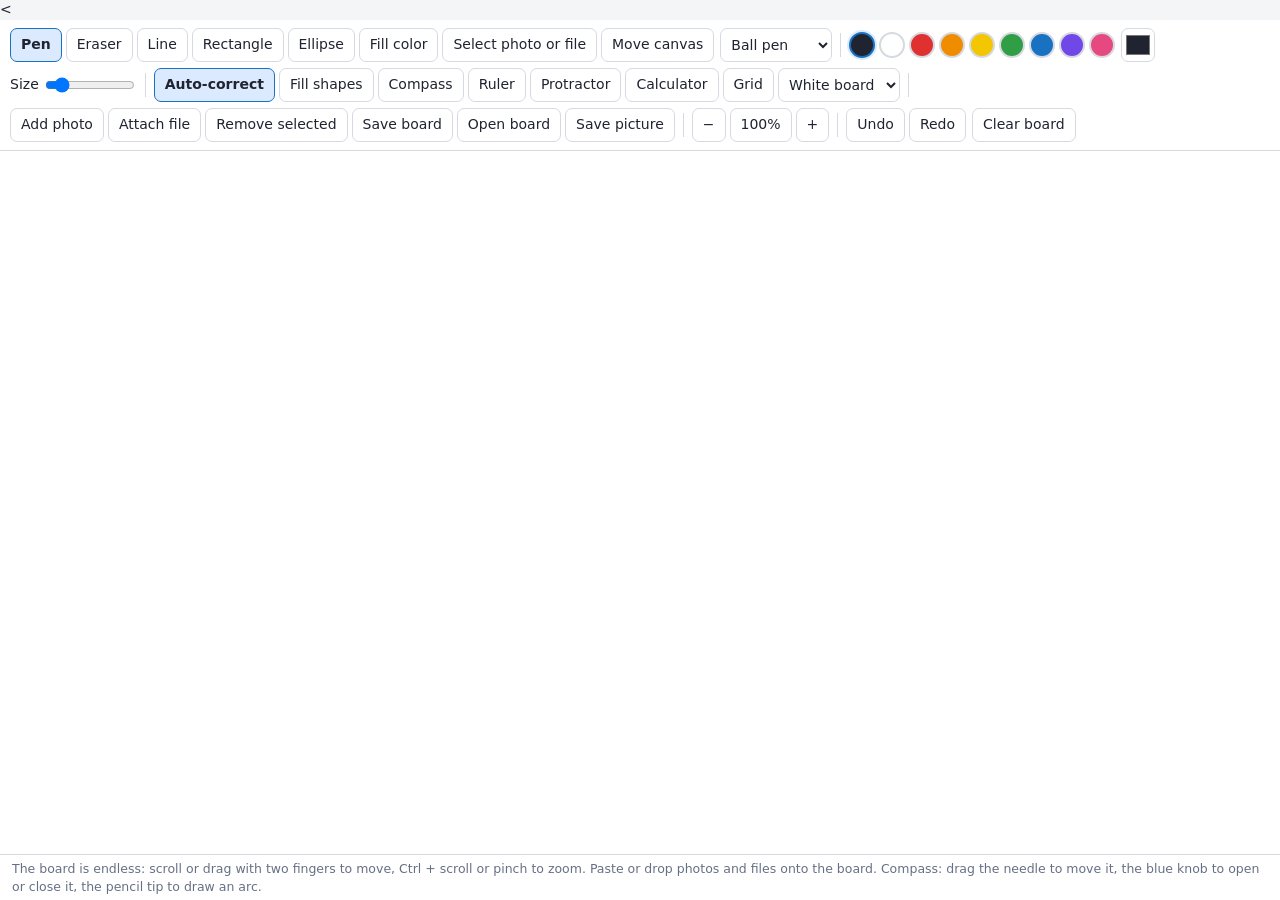
<file: index.html>
<!DOCTYPE html>
<html lang="en">
<head>
<meta charset="utf-8">
<meta name="viewport" content="width=device-width, initial-scale=1, viewport-fit=cover">
<title>Teaching Whiteboard</title>
 <<link rel="stylesheet" href="jos.css">

</head>
<body>
<div class="bar" role="toolbar" aria-label="Whiteboard tools">
 <div class="grp" id="tools">
  <button data-t="pen" class="on">Pen</button><button data-t="er">Eraser</button><button data-t="line">Line</button><button data-t="rect">Rectangle</button><button data-t="ell">Ellipse</button><button data-t="fill">Fill color</button><button data-t="sel">Select photo or file</button><button data-t="hand">Move canvas</button>
 </div>
 <select id="pt" aria-label="Pen type"><option value="pen">Ball pen</option><option value="pencil">Pencil</option><option value="marker">Marker</option><option value="brush">Brush</option><option value="hl">Highlighter</option><option value="chalk">Chalk</option></select>
 <span class="sep"></span>
 <div class="grp" id="sw"></div>
 <input type="color" id="col" value="#1f2430" aria-label="Custom color" title="Custom color">
 <label class="grp" title="Pen size">Size <input type="range" id="size" min="1" max="24" value="4"></label>
 <span class="sep"></span>
 <div class="grp sec">
  <button id="snap" class="on" aria-pressed="true" title="Rough lines, circles, triangles and rectangles snap to clean shapes">Auto-correct</button>
  <button id="fillt" aria-pressed="false" title="Shapes get a translucent fill">Fill shapes</button>
  <button id="comp" aria-pressed="false">Compass</button>
  <button id="rul" aria-pressed="false">Ruler</button>
  <button id="pro" aria-pressed="false">Protractor</button>
  <button id="calcb" aria-pressed="false">Calculator</button>
  <button id="grid" aria-pressed="false">Grid</button>
  <select id="bg" aria-label="Board color"><option value="white">White board</option><option value="green">Green board</option><option value="black">Black board</option></select>
 </div>
 <span class="sep"></span>
 <div class="grp sec"><button id="addp" title="Add a photo (you can also paste or drop one)">Add photo</button><button id="attach" title="Attach a PowerPoint, PDF or any file">Attach file</button><button id="rm">Remove selected</button><button id="sb">Save board</button><button id="ob">Open board</button><button id="sp">Save picture</button><input type="file" id="fp" accept="image/*" multiple hidden><input type="file" id="fa" multiple hidden><input type="file" id="fo" accept=".json,application/json" hidden></div>
 <span class="sep"></span>
 <div class="grp sec"><button id="zo" aria-label="Zoom out">−</button><button id="zl" title="Reset zoom">100%</button><button id="zi" aria-label="Zoom in">+</button></div>
 <span class="sep"></span>
 <div class="grp"><button id="undo">Undo</button><button id="redo">Redo</button><button id="more" class="morebtn" aria-expanded="false">More tools</button></div><div class="grp sec"><button id="clear">Clear board</button></div>
</div>
<div id="board" data-bg="white">
 <canvas id="img"></canvas><canvas id="main"></canvas><canvas id="ov" aria-label="Drawing area"></canvas>
 <div id="toast" role="status"></div>
 <div id="calc" hidden>
  <div class="ch" id="ch"><span>Calculator</span><button id="cc" aria-label="Close calculator">×</button></div>
  <input id="ci" autocomplete="off" inputmode="none" aria-label="Expression" placeholder="Type or tap keys">
  <div id="cr" aria-live="polite"></div>
  <div class="ck" id="ck"></div>
 </div>
</div>
<div class="foot">The board is endless: scroll or drag with two fingers to move, Ctrl + scroll or pinch to zoom. Paste or drop photos and files onto the board. Compass: drag the needle to move it, the blue knob to open or close it, the pencil tip to draw an arc.</div>
  <script src="jos.js" type="module"></script>
</file>
<file: jos.css>
:root{--bg:#f4f5f7;--panel:#ffffff;--ink:#1f2430;--mute:#667085;--line:#d6d9e0;--acc:#1971c2;--accbg:#dbeafe;box-sizing:border-box;padding-top:env(safe-area-inset-top,0px);padding-bottom:env(safe-area-inset-bottom,0px);color-scheme:light}
@media(prefers-color-scheme:dark){:root:not([data-theme="light"]){--bg:#121418;--panel:#1c1f26;--ink:#e7e9ee;--mute:#9aa1ad;--line:#2f343d;--acc:#74b0f5;--accbg:#22364f;color-scheme:dark}}
:root[data-theme="dark"]{--bg:#121418;--panel:#1c1f26;--ink:#e7e9ee;--mute:#9aa1ad;--line:#2f343d;--acc:#74b0f5;--accbg:#22364f;color-scheme:dark}
*{box-sizing:border-box}
html,body{height:100%;margin:0}
body{height:100dvh;overscroll-behavior:none;display:flex;flex-direction:column;background:var(--bg);color:var(--ink);font:14px/1.4 system-ui,-apple-system,"Segoe UI",sans-serif;overflow:hidden}
button,select,input{font:inherit;color:inherit}
button{cursor:pointer;background:var(--panel);border:1px solid var(--line);border-radius:7px;padding:5px 10px;min-height:34px;white-space:nowrap}
button:hover{background:var(--accbg)}
button.on{background:var(--accbg);border-color:var(--acc);font-weight:600}
button:focus-visible,select:focus-visible,input:focus-visible{outline:2px solid var(--acc);outline-offset:1px}
.bar{display:flex;flex-wrap:wrap;gap:6px;align-items:center;padding:8px 10px;background:var(--panel);border-bottom:1px solid var(--line)}
.grp{display:flex;gap:4px;align-items:center}
.sep{width:1px;height:24px;background:var(--line);margin:0 2px}
.sw{width:26px;height:26px;min-height:26px;padding:0;border-radius:50%;border:2px solid var(--line)}
.sw.on{border-color:var(--acc);box-shadow:0 0 0 2px var(--accbg)}
input[type=color]{width:34px;height:34px;padding:2px;border:1px solid var(--line);border-radius:7px;background:var(--panel)}
input[type=range]{width:90px}
select{min-height:34px;border:1px solid var(--line);border-radius:7px;background:var(--panel);padding:4px 6px}
#board{flex:1;position:relative;min-height:0;overflow:hidden;--g:rgba(0,0,0,.09)}
#board[data-bg="white"]{background-color:#fff}
#board[data-bg="green"]{background-color:#1f4d3a;--g:rgba(255,255,255,.12)}
#board[data-bg="black"]{background-color:#15171a;--g:rgba(255,255,255,.12)}
#board.grid{background-image:linear-gradient(var(--g) 1px,transparent 1px),linear-gradient(90deg,var(--g) 1px,transparent 1px)}
canvas{position:absolute;inset:0;touch-action:none;user-select:none;-webkit-user-select:none;-webkit-touch-callout:none}
.morebtn{display:none}
#ov{cursor:crosshair}
.foot{padding:5px 12px;color:var(--mute);font-size:12.5px;background:var(--panel);border-top:1px solid var(--line)}
#toast{position:absolute;top:10px;left:50%;transform:translateX(-50%);background:#20242c;color:#fff;padding:8px 14px;border-radius:8px;opacity:0;pointer-events:none;transition:opacity .2s;z-index:6;max-width:90%}
#toast.show{opacity:1}
#calc{position:absolute;right:12px;bottom:12px;width:244px;background:var(--panel);border:1px solid var(--line);border-radius:12px;box-shadow:0 6px 24px rgba(0,0,0,.28);padding:8px;z-index:5;user-select:none;-webkit-user-select:none}
.ch{display:flex;justify-content:space-between;align-items:center;font-weight:600;cursor:move;padding:2px 2px 6px;touch-action:none}
#ci{width:100%;padding:6px 8px;border:1px solid var(--line);border-radius:6px;background:var(--bg);font:16px ui-monospace,Menlo,Consolas,monospace}
#cr{text-align:right;min-height:30px;font:600 20px ui-monospace,Menlo,Consolas,monospace;padding:4px 2px;overflow:hidden}
.ck{display:grid;grid-template-columns:repeat(5,1fr);gap:4px}
.ck button{padding:6px 0;min-height:34px}
@media(max-width:1100px){.morebtn{display:inline-block}.bar .sec,.bar .sep{display:none}.bar.open .sec{display:flex;flex-wrap:wrap}.bar{max-height:62vh;overflow-y:auto;gap:6px 8px}.foot{display:none}#tools{flex:1 1 100%;overflow-x:auto;-webkit-overflow-scrolling:touch}#tools button{padding:4px 9px}}
@media(max-width:560px){#calc{width:min(244px,calc(100% - 16px));right:8px;bottom:8px}#toast{font-size:13px}}
@media(pointer:coarse){button,select{min-height:44px}select,input{font-size:16px}.sw{width:36px;height:36px;min-height:36px}input[type=color]{width:44px;height:44px}input[type=range]{width:120px}.dots button{min-height:0}}
.ic{font-size:17px;line-height:1}
.bar #hide{position:sticky;left:0;z-index:2;background:var(--panel)}
#mini{display:none;position:absolute;top:8px;right:8px;z-index:6;gap:6px;padding:5px;border-radius:12px;background:rgba(15,27,45,.88)}
#mini button{background:#1b2c45;color:#fff;border-color:#2f4768;min-height:38px;min-width:38px}
body.nobar .bar{display:none}
body.nobar #mini{display:flex}
#ti{position:absolute;display:none;z-index:7;min-width:150px;padding:4px 8px;border:2px solid var(--acc);border-radius:6px;background:#fff;color:#111;font-size:16px}
@media(max-width:700px){.bar{flex-wrap:nowrap;overflow-x:auto;overflow-y:hidden;max-height:none;gap:4px;padding:4px 6px;scrollbar-width:none}.bar::-webkit-scrollbar{display:none}.bar .sec{display:flex!important;flex-wrap:nowrap}.grp{flex:none}.morebtn{display:none!important}#tools{flex:none;overflow:visible}.lb{display:none}button{font-size:15px;padding:3px 8px}button,select{min-height:38px}.sw{width:26px;height:26px;min-height:26px}input[type=color]{width:34px;height:34px}input[type=range]{width:80px}.bar>label,.bar>input,.bar>select{flex:none}}
</file>
